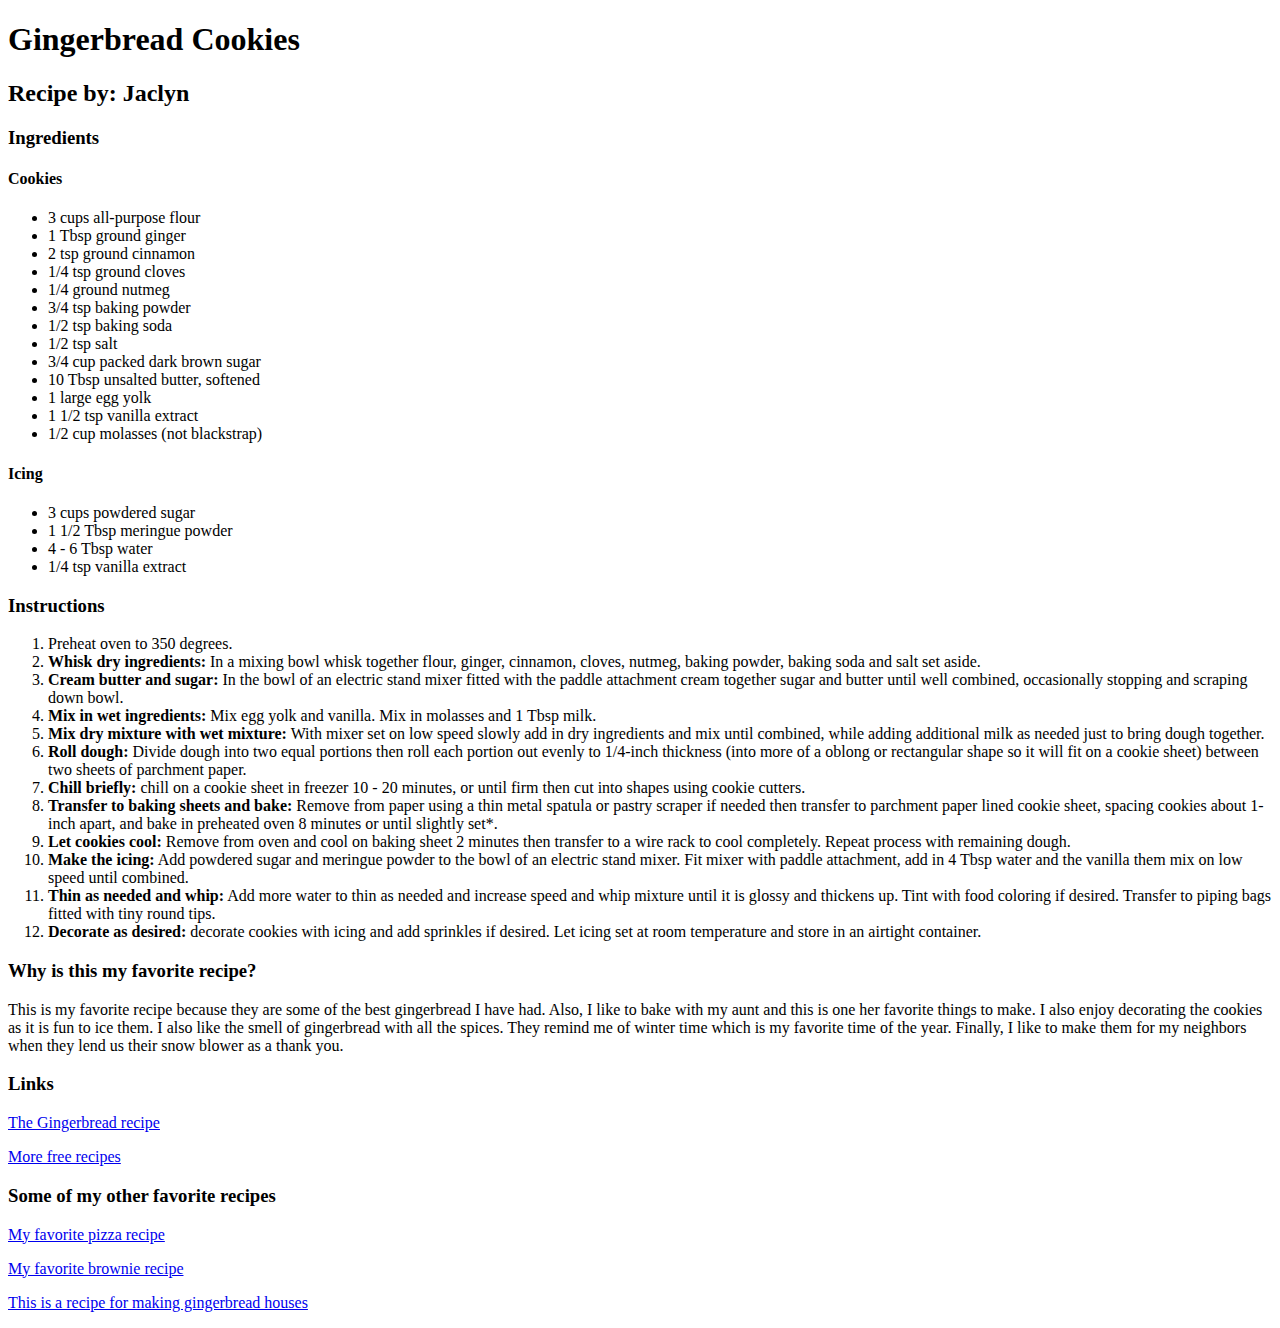
<file: lab01/index.html>
<!DOCTYPE html>
<html lang="en">
    <head>
        <meta charset="UTF-8">
        <title>My Favorite Recipe</title>
    </head>
    <body>
        <h1>Gingerbread Cookies</h1>
        <h2>Recipe by: Jaclyn</h2>
        <h3>Ingredients</h3>
        <h4>Cookies</h4>
        <ul>
            <li>3 cups all-purpose flour</li>
            <li>1 Tbsp ground ginger</li>
            <li>2 tsp ground cinnamon</li>
            <li>1/4 tsp ground cloves</li>
            <li>1/4 ground nutmeg</li>
            <li>3/4 tsp baking powder</li>
            <li>1/2 tsp baking soda</li>
            <li>1/2 tsp salt</li>
            <li>3/4 cup packed dark brown sugar</li>
            <li>10 Tbsp unsalted butter, softened</li>
            <li>1 large egg yolk</li>
            <li>1 1/2 tsp vanilla extract</li>
            <li>1/2 cup molasses (not blackstrap)</li>
        </ul>
        <h4>Icing</h4>
        <ul>
            <li>3 cups powdered sugar</li>
            <li>1 1/2 Tbsp meringue powder</li>
            <li>4 - 6 Tbsp water</li>
            <li>1/4 tsp vanilla extract</li>
        </ul>
        <h3>Instructions</h3>
        <ol>
            <li>Preheat oven to 350 degrees.</li>
            <li><strong>Whisk dry ingredients:</strong> In a mixing bowl whisk together flour, ginger, cinnamon, cloves, nutmeg, baking powder, baking soda and salt set aside.</li>
            <li><strong>Cream butter and sugar:</strong> In the bowl of an electric stand mixer fitted with the paddle attachment cream together sugar and butter until well combined, occasionally stopping and scraping down bowl.</li>
            <li><strong>Mix in wet ingredients:</strong> Mix egg yolk and vanilla. Mix in molasses and 1 Tbsp milk. </li>
            <li><strong>Mix dry mixture with wet mixture:</strong> With mixer set on low speed slowly add in dry ingredients and mix until combined, while adding additional milk as needed just to bring dough together.</li>
            <li><strong>Roll dough:</strong> Divide dough into two equal portions then roll each portion out evenly to 1/4-inch thickness (into more of a oblong or rectangular shape so it will fit on a cookie sheet) between two sheets of parchment paper.</li>
            <li><strong>Chill briefly:</strong> chill on a cookie sheet in freezer 10 - 20 minutes, or until firm then cut into shapes using cookie cutters.</li>
            <li><strong>Transfer to baking sheets and bake:</strong> Remove from paper using a thin metal spatula or pastry scraper if needed then transfer to parchment paper lined cookie sheet, spacing cookies about 1-inch apart, and bake in preheated oven 8 minutes or until slightly set*.</li>
            <li><strong>Let cookies cool:</strong> Remove from oven and cool on baking sheet 2 minutes then transfer to a wire rack to cool completely. Repeat process with remaining dough.</li>
            <li><strong>Make the icing:</strong> Add powdered sugar and meringue powder to the bowl of an electric stand mixer. Fit mixer with paddle attachment, add in 4 Tbsp water and the vanilla them mix on low speed until combined.</li>
            <li><strong>Thin as needed and whip:</strong> Add more water to thin as needed and increase speed and whip mixture until it is glossy and thickens up. Tint with food coloring if desired. Transfer to piping bags fitted with tiny round tips.</li>
            <li><strong>Decorate as desired:</strong> decorate cookies with icing and add sprinkles if desired. Let icing set at room temperature and store in an airtight container.</li>
        </ol>
        <h3>Why is this my favorite recipe?</h3>
        <p>This is my favorite recipe because they are some of the best gingerbread I have had. Also, I like to bake with my aunt and this is one her favorite things to make. I also enjoy decorating the cookies as it is fun to ice them. I also like the smell of gingerbread with all the spices. They remind me of winter time which is my favorite time of the year. Finally, I like to make them for my neighbors when they lend us their snow blower as a thank you.</p>
        <h3>Links</h3>
        <p><a href="https://www.cookingclassy.com/gingerbread-cookies/#jump-to-recipe">The Gingerbread recipe</a></p>
        <p><a href="https://www.cookingclassy.com/recipes/">More free recipes</a></p>
        <h3>Some of my other favorite recipes</h3>
        <p><a href="https://www.pizzamaking.com/forum/index.php?topic=18731.msg499459#msg499459">My favorite pizza recipe</a></p>
        <p><a href="https://www.loveandlemons.com/brownies-recipe/">My favorite brownie recipe</a></p>
        <p><a href="https://sallysbakingaddiction.com/gingerbread-house/">This is a recipe for making gingerbread houses</a></p>
    </body>
</html>
</file>
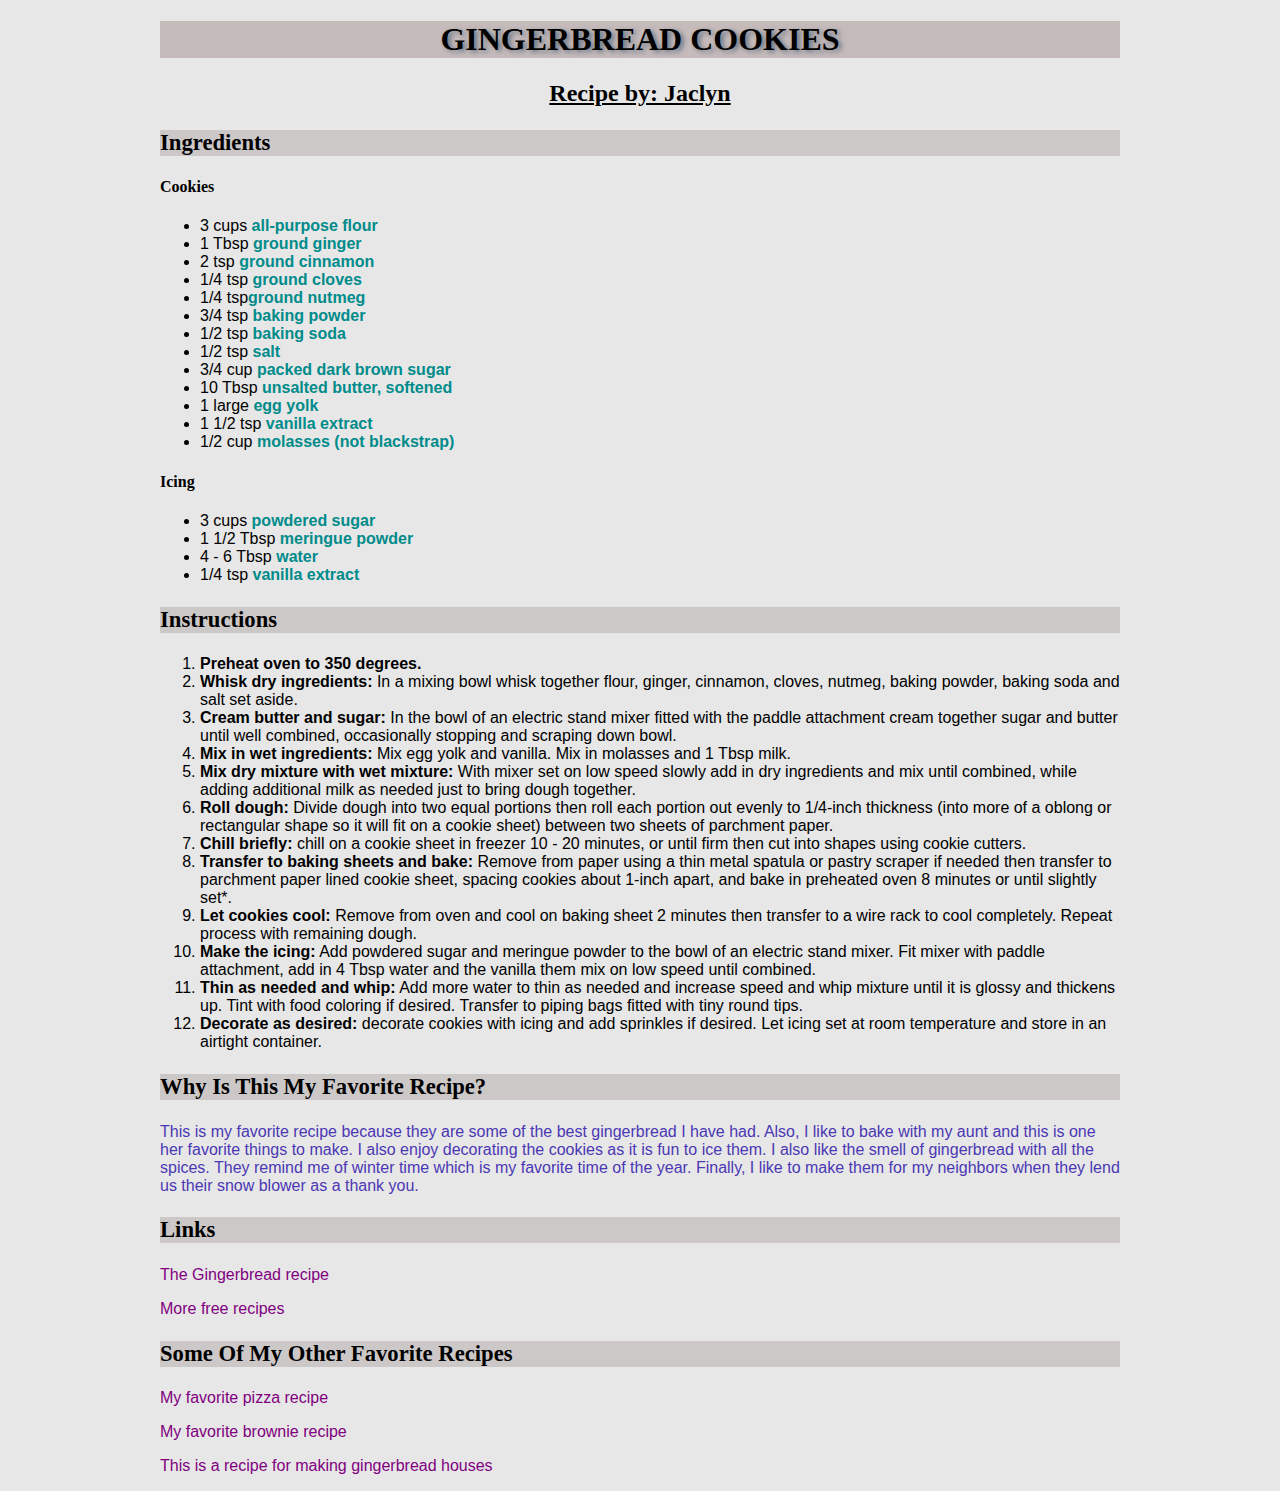
<file: lab02/index.html>
<!DOCTYPE html>
<html lang="en">
    <head>
        <meta charset="UTF-8">
        <title>My Favorite Recipe</title>
        <link rel="stylesheet" href="recipe.css">
    </head>
    <body>
        <h1>Gingerbread Cookies</h1>
        <h2>Recipe by: Jaclyn</h2>
        <h3>Ingredients</h3>
        <h4>Cookies</h4>
        <ul>
            <li>3 cups <span class="ingredient">all-purpose flour</span></li>
            <li>1 Tbsp <span class="ingredient">ground ginger</span></li>
            <li>2 tsp <span class="ingredient">ground cinnamon</span></li>
            <li>1/4 tsp <span class="ingredient">ground cloves</span></li>
            <li>1/4 tsp<span class="ingredient">ground nutmeg</span></li>
            <li>3/4 tsp <span class="ingredient">baking powder</span></li>
            <li>1/2 tsp <span class="ingredient">baking soda</span></li>
            <li>1/2 tsp <span class="ingredient">salt</span></li>
            <li>3/4 cup <span class="ingredient">packed dark brown sugar</span></li>
            <li>10 Tbsp <span class="ingredient">unsalted butter, softened</span></li>
            <li>1 large <span class="ingredient">egg yolk</span></li>
            <li>1 1/2 tsp <span class="ingredient">vanilla extract</span></li>
            <li>1/2 cup <span class="ingredient">molasses (not blackstrap)</span></li>
        </ul>
        <h4>Icing</h4>
        <ul>
            <li>3 cups <span class="ingredient">powdered sugar</span></li>
            <li>1 1/2 Tbsp <span class="ingredient">meringue powder</span></li>
            <li>4 - 6 Tbsp <span class="ingredient">water</span></li>
            <li>1/4 tsp <span class="ingredient">vanilla extract</span></li>
        </ul>
        <h3>Instructions</h3>
        <ol>
            <li><strong>Preheat oven to 350 degrees.</strong></li>
            <li><strong>Whisk dry ingredients:</strong> In a mixing bowl whisk together flour, ginger, cinnamon, cloves, nutmeg, baking powder, baking soda and salt set aside.</li>
            <li><strong>Cream butter and sugar:</strong> In the bowl of an electric stand mixer fitted with the paddle attachment cream together sugar and butter until well combined, occasionally stopping and scraping down bowl.</li>
            <li><strong>Mix in wet ingredients:</strong> Mix egg yolk and vanilla. Mix in molasses and 1 Tbsp milk. </li>
            <li><strong>Mix dry mixture with wet mixture:</strong> With mixer set on low speed slowly add in dry ingredients and mix until combined, while adding additional milk as needed just to bring dough together.</li>
            <li><strong>Roll dough:</strong> Divide dough into two equal portions then roll each portion out evenly to 1/4-inch thickness (into more of a oblong or rectangular shape so it will fit on a cookie sheet) between two sheets of parchment paper.</li>
            <li><strong>Chill briefly:</strong> chill on a cookie sheet in freezer 10 - 20 minutes, or until firm then cut into shapes using cookie cutters.</li>
            <li><strong>Transfer to baking sheets and bake:</strong> Remove from paper using a thin metal spatula or pastry scraper if needed then transfer to parchment paper lined cookie sheet, spacing cookies about 1-inch apart, and bake in preheated oven 8 minutes or until slightly set*.</li>
            <li><strong>Let cookies cool:</strong> Remove from oven and cool on baking sheet 2 minutes then transfer to a wire rack to cool completely. Repeat process with remaining dough.</li>
            <li><strong>Make the icing:</strong> Add powdered sugar and meringue powder to the bowl of an electric stand mixer. Fit mixer with paddle attachment, add in 4 Tbsp water and the vanilla them mix on low speed until combined.</li>
            <li><strong>Thin as needed and whip:</strong> Add more water to thin as needed and increase speed and whip mixture until it is glossy and thickens up. Tint with food coloring if desired. Transfer to piping bags fitted with tiny round tips.</li>
            <li><strong>Decorate as desired:</strong> decorate cookies with icing and add sprinkles if desired. Let icing set at room temperature and store in an airtight container.</li>
        </ol>
        <h3>Why is this my favorite recipe?</h3>
        <p>This is my favorite recipe because they are some of the best gingerbread I have had. Also, I like to bake with my aunt and this is one her favorite things to make. I also enjoy decorating the cookies as it is fun to ice them. I also like the smell of gingerbread with all the spices. They remind me of winter time which is my favorite time of the year. Finally, I like to make them for my neighbors when they lend us their snow blower as a thank you.</p>
        <h3>Links</h3>
        <p><a href="https://www.cookingclassy.com/gingerbread-cookies/#jump-to-recipe">The Gingerbread recipe</a></p>
        <p><a href="https://www.cookingclassy.com/recipes/">More free recipes</a></p>
        <h3>Some of my other favorite recipes</h3>
        <p><a href="https://www.pizzamaking.com/forum/index.php?topic=18731.msg499459#msg499459">My favorite pizza recipe</a></p>
        <p><a href="https://www.loveandlemons.com/brownies-recipe/">My favorite brownie recipe</a></p>
        <p><a href="https://sallysbakingaddiction.com/gingerbread-house/">This is a recipe for making gingerbread houses</a></p>
    </body>
</html>
</file>
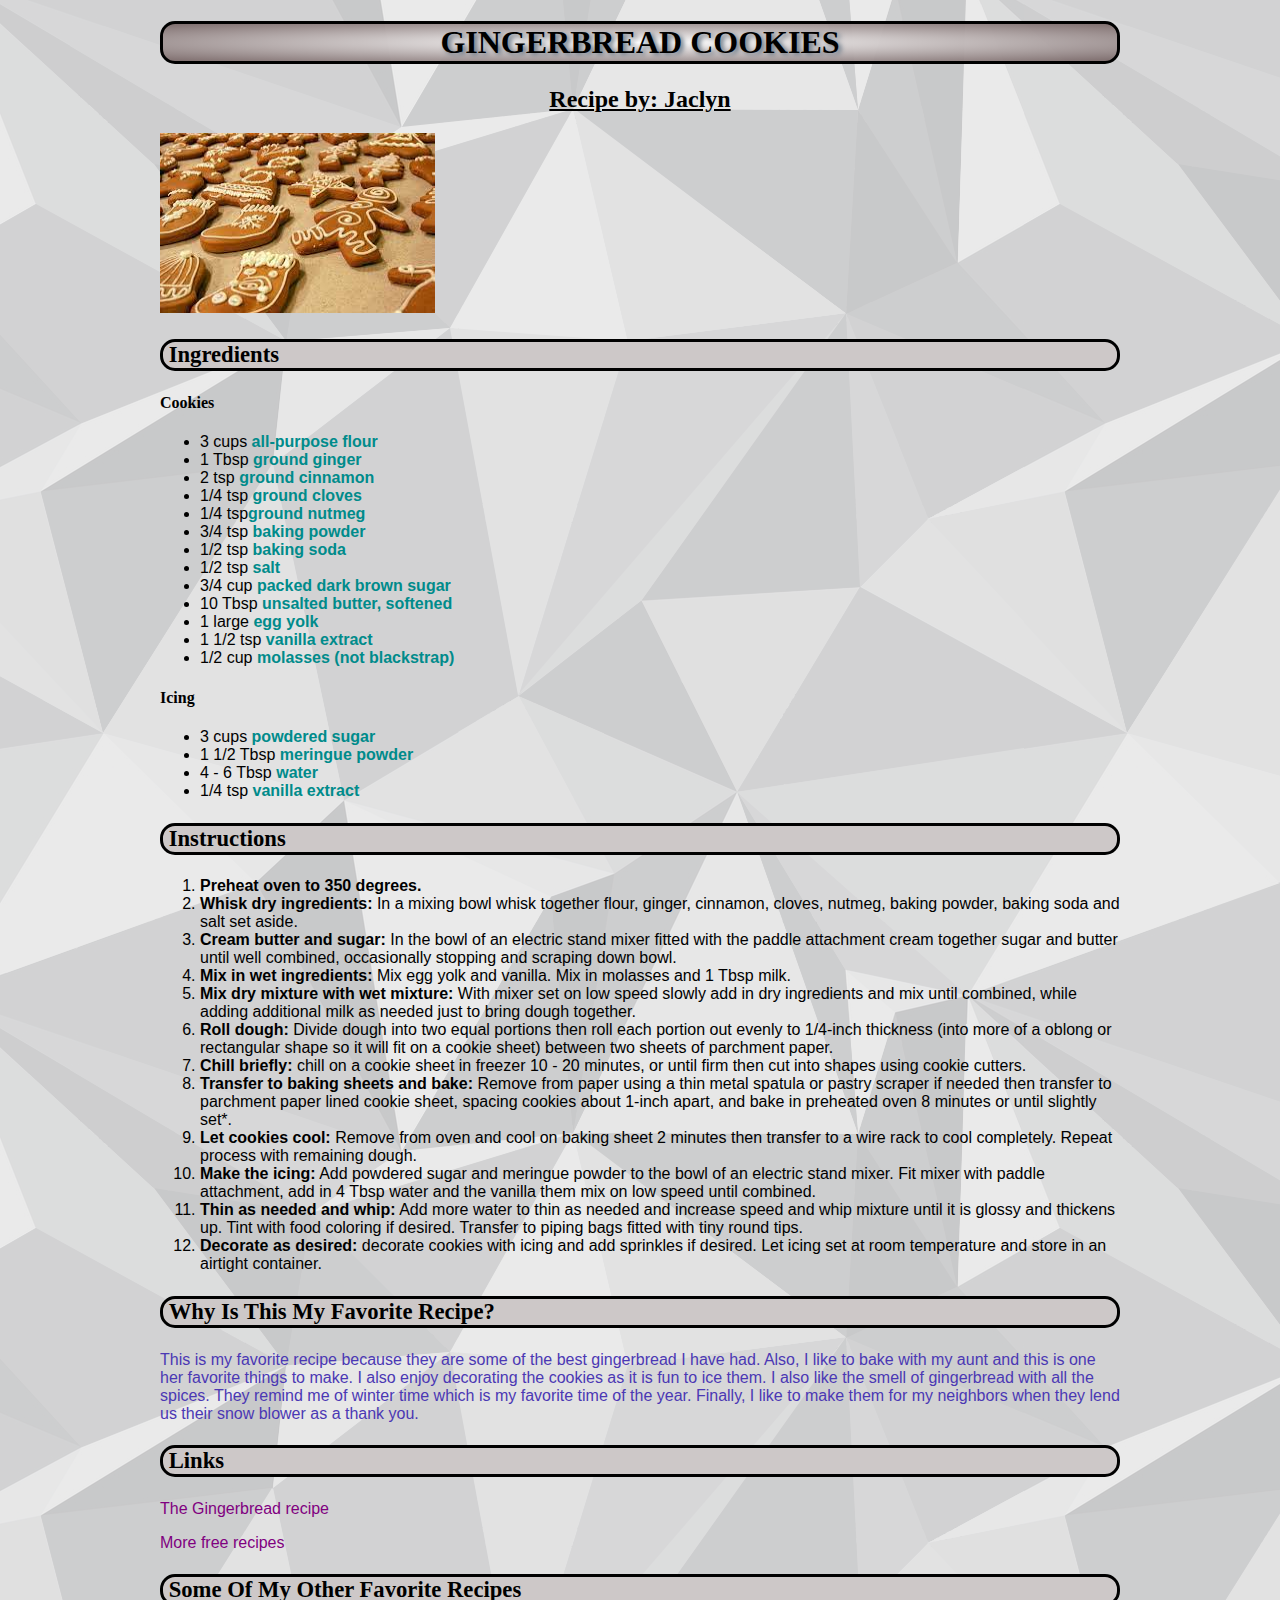
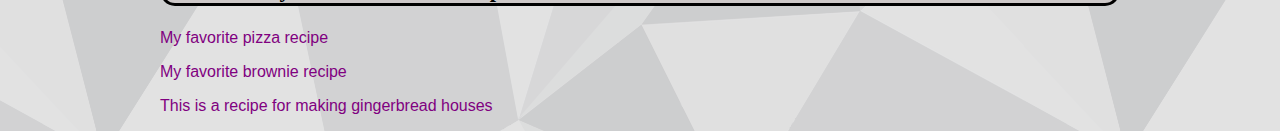
<file: lab03/index.html>
<!DOCTYPE html>
<html lang="en">
    <head>
        <meta charset="UTF-8">
        <title>My Favorite Recipe</title>
        <link rel="stylesheet" href="recipe.css">
    </head>
    <body>
        <h1>Gingerbread Cookies</h1>
        <h2>Recipe by: Jaclyn</h2>
        <img src="./images/gingerbreadcookies.jpg" height="180" width="275" alt="A picture of decorated gingerbread cookies">
        <h3>&nbsp;Ingredients</h3>
        <h4>Cookies</h4>
        <ul>
            <li>3 cups <span class="ingredient">all-purpose flour</span></li>
            <li>1 Tbsp <span class="ingredient">ground ginger</span></li>
            <li>2 tsp <span class="ingredient">ground cinnamon</span></li>
            <li>1/4 tsp <span class="ingredient">ground cloves</span></li>
            <li>1/4 tsp<span class="ingredient">ground nutmeg</span></li>
            <li>3/4 tsp <span class="ingredient">baking powder</span></li>
            <li>1/2 tsp <span class="ingredient">baking soda</span></li>
            <li>1/2 tsp <span class="ingredient">salt</span></li>
            <li>3/4 cup <span class="ingredient">packed dark brown sugar</span></li>
            <li>10 Tbsp <span class="ingredient">unsalted butter, softened</span></li>
            <li>1 large <span class="ingredient">egg yolk</span></li>
            <li>1 1/2 tsp <span class="ingredient">vanilla extract</span></li>
            <li>1/2 cup <span class="ingredient">molasses (not blackstrap)</span></li>
        </ul>
        <h4>Icing</h4>
        <ul>
            <li>3 cups <span class="ingredient">powdered sugar</span></li>
            <li>1 1/2 Tbsp <span class="ingredient">meringue powder</span></li>
            <li>4 - 6 Tbsp <span class="ingredient">water</span></li>
            <li>1/4 tsp <span class="ingredient">vanilla extract</span></li>
        </ul>
        <h3>&nbsp;Instructions</h3>
        <ol>
            <li><strong>Preheat oven to 350 degrees.</strong></li>
            <li><strong>Whisk dry ingredients:</strong> In a mixing bowl whisk together flour, ginger, cinnamon, cloves, nutmeg, baking powder, baking soda and salt set aside.</li>
            <li><strong>Cream butter and sugar:</strong> In the bowl of an electric stand mixer fitted with the paddle attachment cream together sugar and butter until well combined, occasionally stopping and scraping down bowl.</li>
            <li><strong>Mix in wet ingredients:</strong> Mix egg yolk and vanilla. Mix in molasses and 1 Tbsp milk. </li>
            <li><strong>Mix dry mixture with wet mixture:</strong> With mixer set on low speed slowly add in dry ingredients and mix until combined, while adding additional milk as needed just to bring dough together.</li>
            <li><strong>Roll dough:</strong> Divide dough into two equal portions then roll each portion out evenly to 1/4-inch thickness (into more of a oblong or rectangular shape so it will fit on a cookie sheet) between two sheets of parchment paper.</li>
            <li><strong>Chill briefly:</strong> chill on a cookie sheet in freezer 10 - 20 minutes, or until firm then cut into shapes using cookie cutters.</li>
            <li><strong>Transfer to baking sheets and bake:</strong> Remove from paper using a thin metal spatula or pastry scraper if needed then transfer to parchment paper lined cookie sheet, spacing cookies about 1-inch apart, and bake in preheated oven 8 minutes or until slightly set*.</li>
            <li><strong>Let cookies cool:</strong> Remove from oven and cool on baking sheet 2 minutes then transfer to a wire rack to cool completely. Repeat process with remaining dough.</li>
            <li><strong>Make the icing:</strong> Add powdered sugar and meringue powder to the bowl of an electric stand mixer. Fit mixer with paddle attachment, add in 4 Tbsp water and the vanilla them mix on low speed until combined.</li>
            <li><strong>Thin as needed and whip:</strong> Add more water to thin as needed and increase speed and whip mixture until it is glossy and thickens up. Tint with food coloring if desired. Transfer to piping bags fitted with tiny round tips.</li>
            <li><strong>Decorate as desired:</strong> decorate cookies with icing and add sprinkles if desired. Let icing set at room temperature and store in an airtight container.</li>
        </ol>
        <h3>&nbsp;Why is this my favorite recipe?</h3>
        <p>This is my favorite recipe because they are some of the best gingerbread I have had. Also, I like to bake with my aunt and this is one her favorite things to make. I also enjoy decorating the cookies as it is fun to ice them. I also like the smell of gingerbread with all the spices. They remind me of winter time which is my favorite time of the year. Finally, I like to make them for my neighbors when they lend us their snow blower as a thank you.</p>
        <h3>&nbsp;Links</h3>
        <p><a href="https://www.cookingclassy.com/gingerbread-cookies/#jump-to-recipe">The Gingerbread recipe</a></p>
        <p><a href="https://www.cookingclassy.com/recipes/">More free recipes</a></p>
        <h3>&nbsp;Some of my other favorite recipes</h3>
        <p><a href="https://www.pizzamaking.com/forum/index.php?topic=18731.msg499459#msg499459">My favorite pizza recipe</a></p>
        <p><a href="https://www.loveandlemons.com/brownies-recipe/">My favorite brownie recipe</a></p>
        <p><a href="https://sallysbakingaddiction.com/gingerbread-house/">This is a recipe for making gingerbread houses</a></p>
    </body>
</html>
</file>
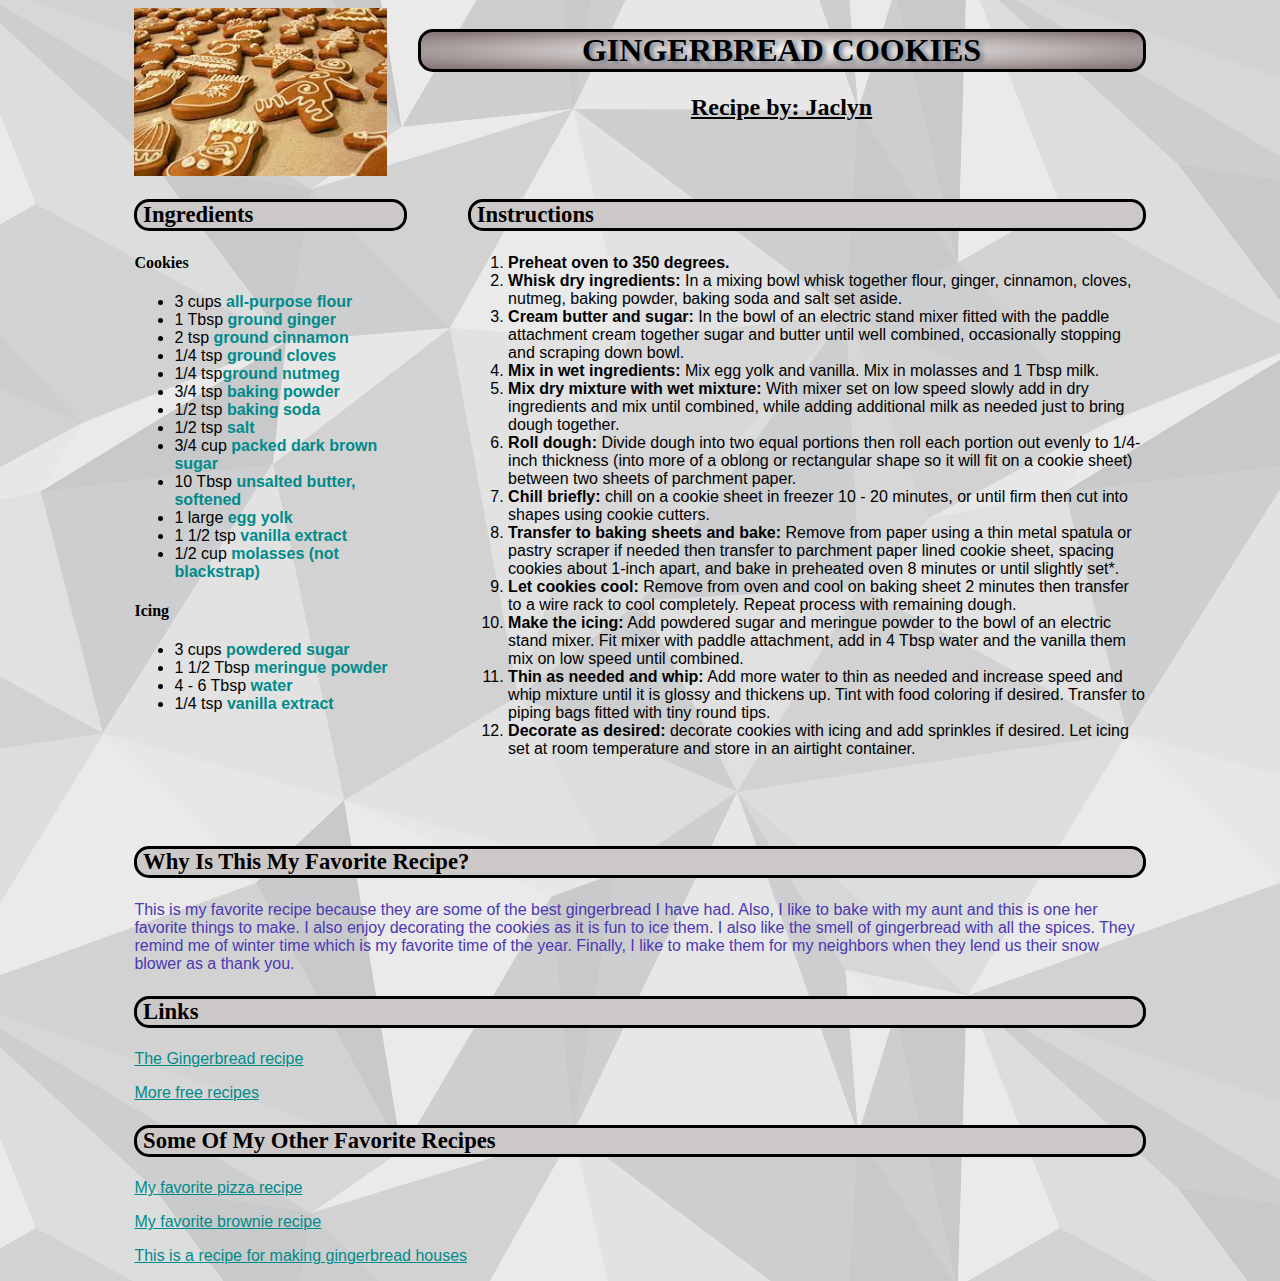
<file: lab04/index.html>
<!DOCTYPE html>
<html lang="en">
    <head>
        <meta charset="UTF-8">
        <title>My Favorite Recipe</title>
        <link rel="stylesheet" href="recipe.css">
    </head>
    <body>
    <div id="mainContainer">
        <div id="headings">
        <h1>Gingerbread Cookies</h1>
        <h2>Recipe by: Jaclyn</h2>
        </div>
        <div>
        <img src="./images/gingerbreadcookies.jpg" alt="A picture of decorated gingerbread cookies" id="cookies">
        </div>
        <div id="unorderedlist">
        <h3>&nbsp;Ingredients</h3>
        <h4>Cookies</h4>
        <ul>
            <li>3 cups <span class="ingredient">all-purpose flour</span></li>
            <li>1 Tbsp <span class="ingredient">ground ginger</span></li>
            <li>2 tsp <span class="ingredient">ground cinnamon</span></li>
            <li>1/4 tsp <span class="ingredient">ground cloves</span></li>
            <li>1/4 tsp<span class="ingredient">ground nutmeg</span></li>
            <li>3/4 tsp <span class="ingredient">baking powder</span></li>
            <li>1/2 tsp <span class="ingredient">baking soda</span></li>
            <li>1/2 tsp <span class="ingredient">salt</span></li>
            <li>3/4 cup <span class="ingredient">packed dark brown sugar</span></li>
            <li>10 Tbsp <span class="ingredient">unsalted butter, softened</span></li>
            <li>1 large <span class="ingredient">egg yolk</span></li>
            <li>1 1/2 tsp <span class="ingredient">vanilla extract</span></li>
            <li>1/2 cup <span class="ingredient">molasses (not blackstrap)</span></li>
        </ul>
        <h4>Icing</h4>
        <ul>
            <li>3 cups <span class="ingredient">powdered sugar</span></li>
            <li>1 1/2 Tbsp <span class="ingredient">meringue powder</span></li>
            <li>4 - 6 Tbsp <span class="ingredient">water</span></li>
            <li>1/4 tsp <span class="ingredient">vanilla extract</span></li>
        </ul>
        </div>
        <div id="orderedlist">
        <h3>&nbsp;Instructions</h3>
        <ol>
            <li><strong>Preheat oven to 350 degrees.</strong></li>
            <li><strong>Whisk dry ingredients:</strong> In a mixing bowl whisk together flour, ginger, cinnamon, cloves, nutmeg, baking powder, baking soda and salt set aside.</li>
            <li><strong>Cream butter and sugar:</strong> In the bowl of an electric stand mixer fitted with the paddle attachment cream together sugar and butter until well combined, occasionally stopping and scraping down bowl.</li>
            <li><strong>Mix in wet ingredients:</strong> Mix egg yolk and vanilla. Mix in molasses and 1 Tbsp milk. </li>
            <li><strong>Mix dry mixture with wet mixture:</strong> With mixer set on low speed slowly add in dry ingredients and mix until combined, while adding additional milk as needed just to bring dough together.</li>
            <li><strong>Roll dough:</strong> Divide dough into two equal portions then roll each portion out evenly to 1/4-inch thickness (into more of a oblong or rectangular shape so it will fit on a cookie sheet) between two sheets of parchment paper.</li>
            <li><strong>Chill briefly:</strong> chill on a cookie sheet in freezer 10 - 20 minutes, or until firm then cut into shapes using cookie cutters.</li>
            <li><strong>Transfer to baking sheets and bake:</strong> Remove from paper using a thin metal spatula or pastry scraper if needed then transfer to parchment paper lined cookie sheet, spacing cookies about 1-inch apart, and bake in preheated oven 8 minutes or until slightly set*.</li>
            <li><strong>Let cookies cool:</strong> Remove from oven and cool on baking sheet 2 minutes then transfer to a wire rack to cool completely. Repeat process with remaining dough.</li>
            <li><strong>Make the icing:</strong> Add powdered sugar and meringue powder to the bowl of an electric stand mixer. Fit mixer with paddle attachment, add in 4 Tbsp water and the vanilla them mix on low speed until combined.</li>
            <li><strong>Thin as needed and whip:</strong> Add more water to thin as needed and increase speed and whip mixture until it is glossy and thickens up. Tint with food coloring if desired. Transfer to piping bags fitted with tiny round tips.</li>
            <li><strong>Decorate as desired:</strong> decorate cookies with icing and add sprinkles if desired. Let icing set at room temperature and store in an airtight container.</li>
        </ol>
        </div>
        <div id="paragraphs">
        <h3>&nbsp;Why is this my favorite recipe?</h3>
        <p>This is my favorite recipe because they are some of the best gingerbread I have had. Also, I like to bake with my aunt and this is one her favorite things to make. I also enjoy decorating the cookies as it is fun to ice them. I also like the smell of gingerbread with all the spices. They remind me of winter time which is my favorite time of the year. Finally, I like to make them for my neighbors when they lend us their snow blower as a thank you.</p>
        <h3>&nbsp;Links</h3>
        <p><a href="https://www.cookingclassy.com/gingerbread-cookies/#jump-to-recipe" target="_blank" rel="noopener">The Gingerbread recipe</a></p>
        <p><a href="https://www.cookingclassy.com/recipes/" target="_blank" rel="noopener">More free recipes</a></p>
        <h3>&nbsp;Some of my other favorite recipes</h3>
        <p><a href="https://www.pizzamaking.com/forum/index.php?topic=18731.msg499459#msg499459" target="_blank" rel="noopener">My favorite pizza recipe</a></p>
        <p><a href="https://www.loveandlemons.com/brownies-recipe/" target="_blank" rel="noopener">My favorite brownie recipe</a></p>
        <p><a href="https://sallysbakingaddiction.com/gingerbread-house/" target="_blank" rel="noopener">This is a recipe for making gingerbread houses</a></p>
        </div>
    </div>
    </body>
</html>
</file>
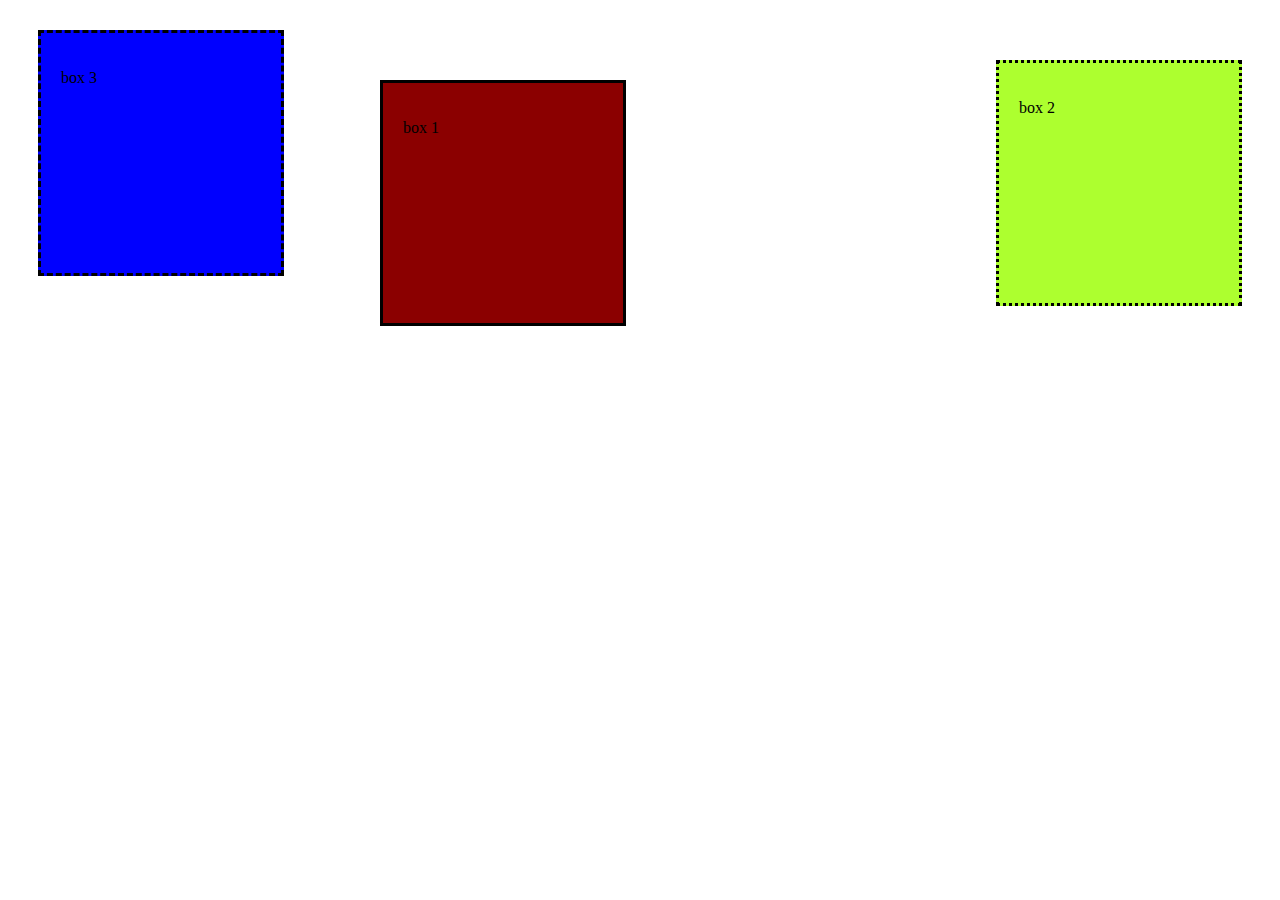
<file: Class portfolio web project/Practice/BoxModelPratice.html>
<!DOCTYPE html>
<html lang="en">
    <head>
        <meta charset="UTF-8">
        <title>CSS Practice</title>
        <style>
        div{
            height: 200px;
            width: 200px;
            background-color: blue;
            border-style: dashed;
            margin: 30px;
            padding: 20px; }
        #box2{
            background-color: greenyellow;
            border-style: dotted;
            float: right;}
        #box1{
            background-color: darkred;
            border-style: solid;
            position: absolute;
            top: 50px;
            left: 350px;}
        </style>
    </head>
    <body>
        <div id="box1">
            <p>box 1</p>
        </div>
        <div id="box2">
            <p>box 2</p>
        </div>
        <div>
            <p>box 3</p>
        </div>
    </body>
</html>
</file>
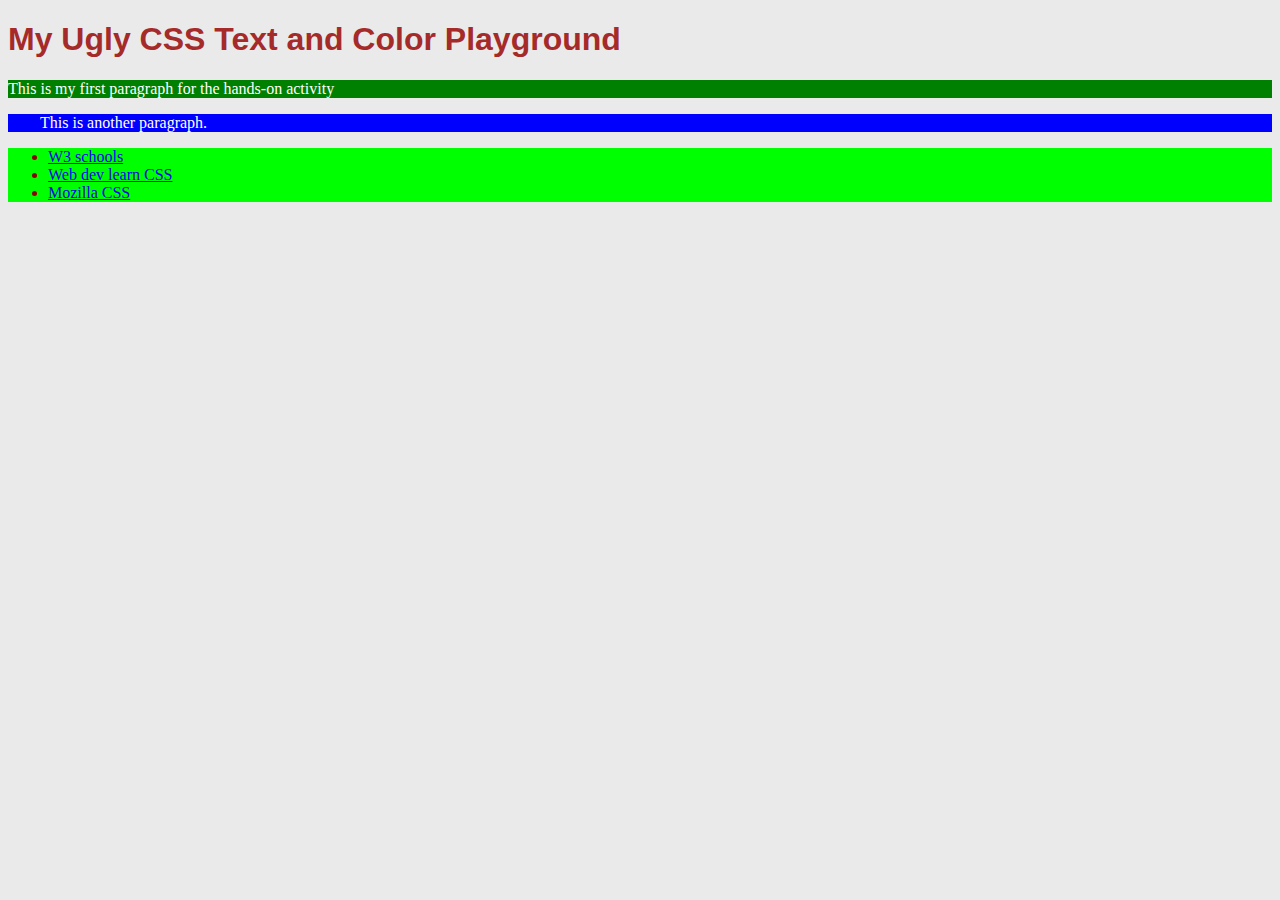
<file: Class portfolio web project/Practice/CSSPractice.html>
<!DOCTYPE html>
<html lang="en">
    <head>
        <meta charset="UTF-8">
        <title>CSS Practice</title>
        <style>
           body {
                background-color: #eaeaea;
                color: #000033;
           }
           h1 {
                color: brown;
                font-size: 2em;
                font-family: Arial, Verdana, sans-serif;
            }
            p {
                background-color: green;
                color: white;
            }
            ul {
                background-color: lime;
                color: darkred;
                font-family: 'Times New Roman', Times, serif;
            }
        </style>
    </head>
    <body>
        <h1>My Ugly CSS Text and Color Playground</h1>
        <p>This is my first paragraph for the hands-on activity</p>
        <p style="background-color: blue; text-indent: 2em;">This is another paragraph.</p>
        <ul>
            <li><a href="https://www.w3schools.com/w3css/defaulT.asp">W3 schools</a></li>
            <li><a href="https://web.dev/learn/css">Web dev learn CSS</a></li>
            <li><a href="https://developer.mozilla.org/en-US/docs/Web/CSS">Mozilla CSS</a></li>
        </ul>
    </body>
</html>
</file>
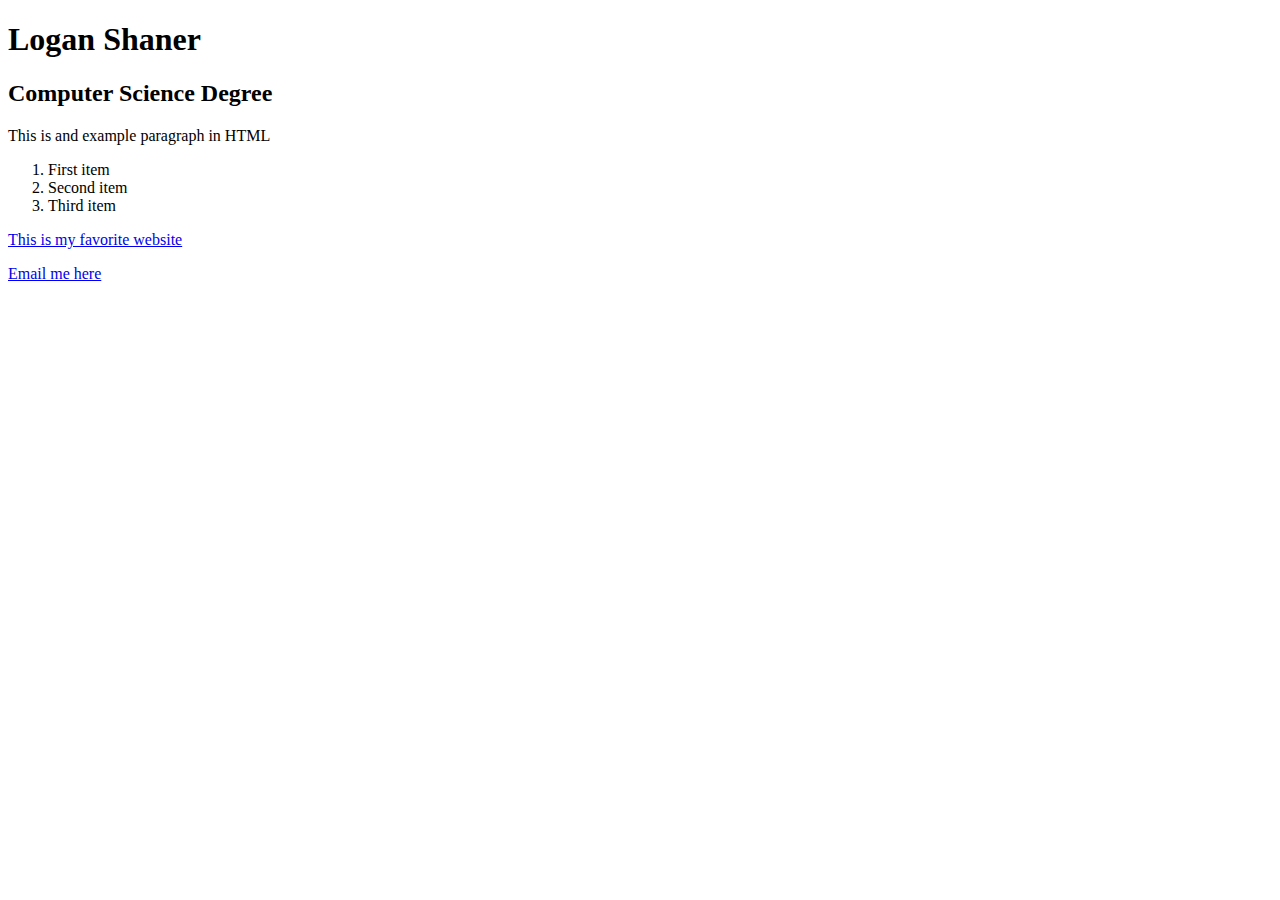
<file: Class portfolio web project/Practice/HTMLPractice.html>
<!DOCTYPE html>
<html lang="en">
    <head>
        <meta charset="UTF-8">
        <meta name="viewport" content="width=device-width, initial-scale=1.0">
        <title>HTML Practice</title>
    </head>
    <body>
        <h1>Logan Shaner</h1>
        <h2>Computer Science Degree</h2>
        <p>This is and example paragraph in HTML</p>
        <ol>
            <li>First item</li>
            <li>Second item</li>
            <li>Third item</li>
        </ol>
        <p><a href="https://www.geoguessr.com/" >This is my favorite website</a></p>
        <p><a href="mailto:sh1131479@email.ccbcmd.edu" >Email me here</a></p>
    </body>
</html>
</file>
<file: lab02/recipe.css>
body{
    background-color: rgb(231, 231, 231);
    font-family: 'Times New Roman', Times, serif;
    width: 960px;
    margin-left: auto;
    margin-right: auto;

}
h1 {
    text-transform: uppercase;
    text-shadow: 3px 2px 5px #637383;
    background-color: rgba(186, 171, 171, 0.721);
    text-align: center;
}
h2{
    text-align: center;
    text-decoration: underline;
}
h3{
    text-transform: capitalize;
    background-color: rgb(205, 200, 200);
    font-size: 17pt;
}
ul {
    font-family: Arial, Helvetica, sans-serif;
}
li {
    font-family: Arial, Helvetica, sans-serif;
}
p {
    font-family: Arial, Helvetica, sans-serif;
    color: rgb(75, 56, 180);
}
a {
    color: purple;
    text-decoration: none;
}
.ingredient {
    color: darkcyan;
    font-weight: 600;
}
</file>
<file: lab03/recipe.css>
body{
    background-color: rgb(231, 231, 231);
    font-family: 'Times New Roman', Times, serif;
    width: 960px;
    margin-left: auto;
    margin-right: auto;
    background-image: url(./images/trianglepattern.png);

}
h1 {
    text-transform: uppercase;
    text-shadow: 3px 2px 5px #637383;
    background-color: rgba(186, 171, 171, 0.721);
    text-align: center;
    border-radius: 15px;
    border: solid black;
    background-image: radial-gradient(#ffffff, rgba(98, 79, 79, 0.707));
}
h2{
    text-align: center;
    text-decoration: underline;
}
h3{
    text-transform: capitalize;
    background-color: rgb(205, 200, 200);
    font-size: 17pt;
    border-radius: 15px;
    border: solid black;
}
ul {
    font-family: Arial, Helvetica, sans-serif;
}
li {
    font-family: Arial, Helvetica, sans-serif;
}
p {
    font-family: Arial, Helvetica, sans-serif;
    color: rgb(75, 56, 180);
}
a {
    color: purple;
    text-decoration: none;
}
.ingredient {
    color: darkcyan;
    font-weight: 600;
}
</file>
<file: lab04/recipe.css>
body{
    background-color: rgb(231, 231, 231);
    font-family: 'Times New Roman', Times, serif;
    background-image: url(./images/trianglepattern.png);

}
h1 {
    text-transform: uppercase;
    text-shadow: 3px 2px 5px #637383;
    background-color: rgba(186, 171, 171, 0.721);
    text-align: center;
    border-radius: 15px;
    border: solid black;
    background-image: radial-gradient(#ffffff, rgba(98, 79, 79, 0.707));
}
h2{
    text-align: center;
    text-decoration: underline;
}
h3{
    text-transform: capitalize;
    background-color: rgb(205, 200, 200);
    font-size: 17pt;
    border-radius: 15px;
    border: solid black;
}
ul {
    font-family: Arial, Helvetica, sans-serif;
}
li {
    font-family: Arial, Helvetica, sans-serif;
}
p {
    font-family: Arial, Helvetica, sans-serif;
    color: rgb(75, 56, 180);
}
a:link {
    color: darkcyan;
}
a:hover{
    text-decoration: none;
    color: navy;
}
a:visited{
    color: purple;
}
.ingredient {
    color: darkcyan;
    font-weight: 600;
}
#mainContainer{
    width: 80%;
    margin: auto;
}
#unorderedlist{
    clear: both;
    width: 27%;
    float: left;
}
#orderedlist{
    float: right;
    width: 67%;
}
#paragraphs{
    clear: both;
    padding-top: 50px;
}
#headings{
    float: right;
    width: 72%;
    padding-left: 3%;
}
#cookies{
    float: left;
    width: 25%;
}
</file>
